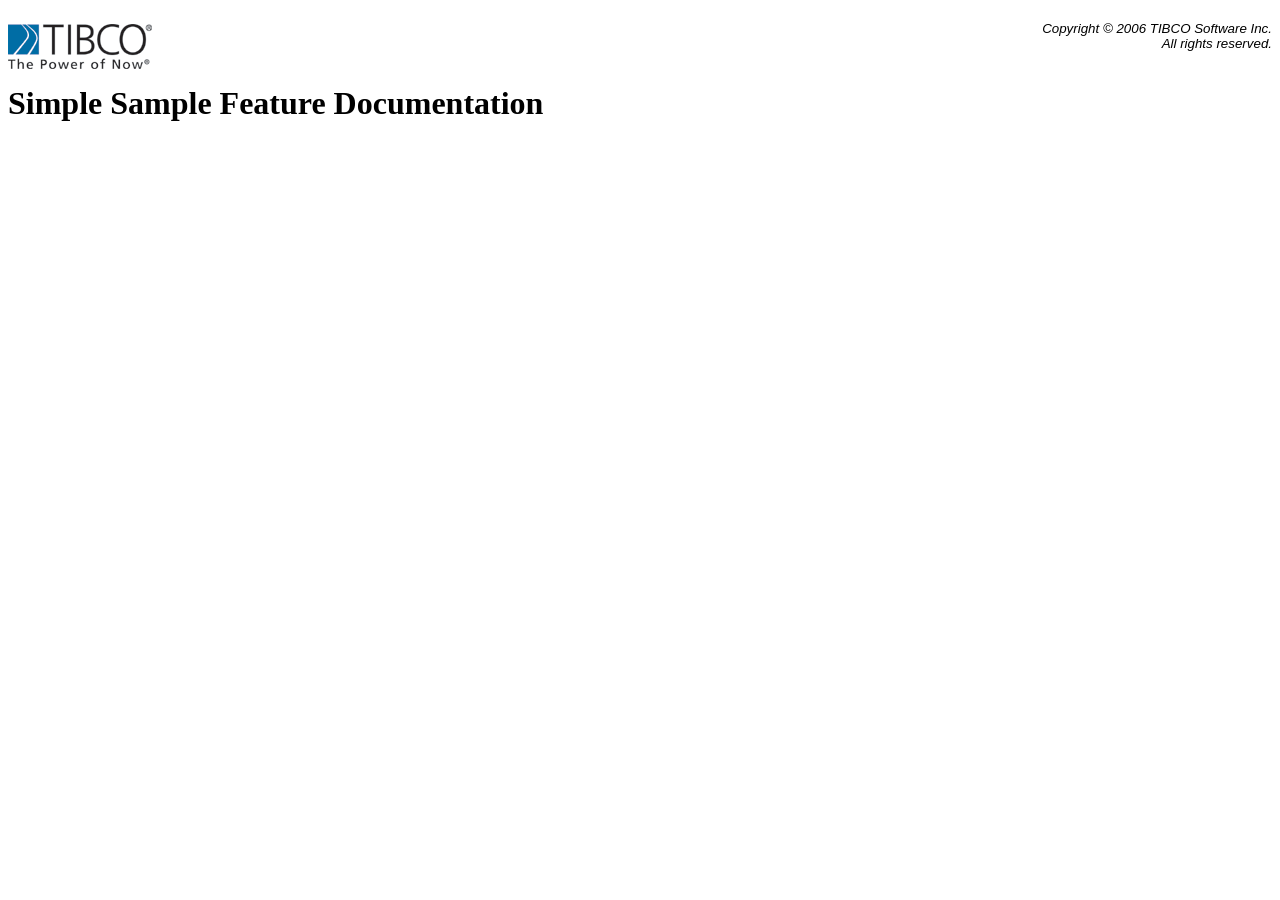
<file: dev-tools/tbuilder/sample/plugins/docs.com.tibco.sample/html/index.html>
<!DOCTYPE html PUBLIC "-//W3C//DTD XHTML 1.0 Transitional//EN" "http://www.w3.org/TR/xhtml1/DTD/xhtml1-transitional.dtd">
<html xmlns="http://www.w3.org/1999/xhtml">
<head>
    <meta http-equiv="Content-Type" content="text/html; charset=iso-8859-1" />
    <link rel="stylesheet" href="styles/tibco.css" type="text/css" />
    <title>Simple Sample Feature Documentation</title>
</head>
<body>
<div class="logo"><p><img src="images/tibcologo.gif" alt="TIBCO Software Inc." /></p></div>
<div class="cright"><p>Copyright &copy; 2006 TIBCO Software Inc.<br />All rights reserved.</p></div>
<div class="sep" />
<h1>Simple Sample Feature Documentation</h1>

</body></html>
</file>
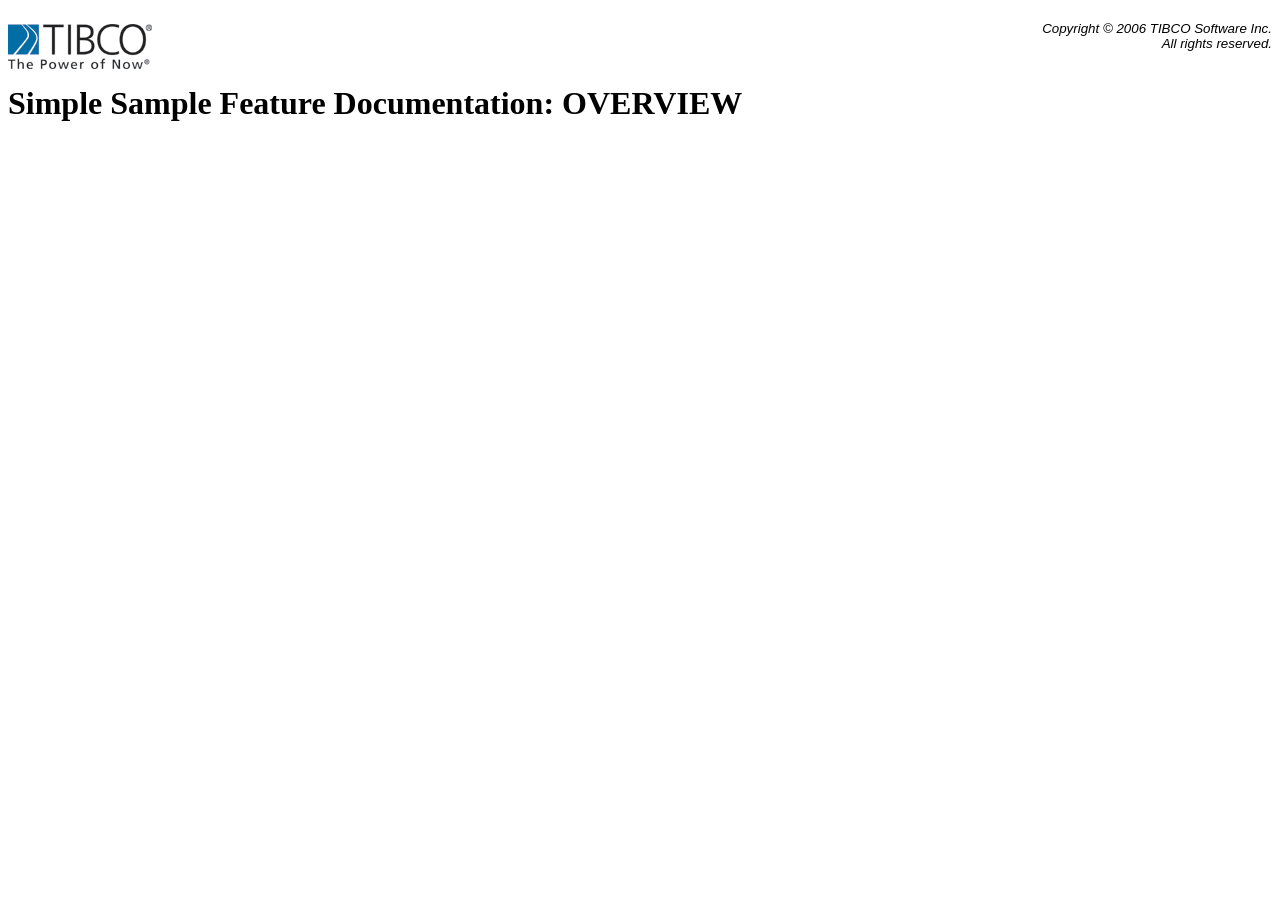
<file: dev-tools/tbuilder/sample/plugins/docs.com.tibco.sample/html/overview/index.html>
<!DOCTYPE html PUBLIC "-//W3C//DTD XHTML 1.0 Transitional//EN" "http://www.w3.org/TR/xhtml1/DTD/xhtml1-transitional.dtd">
<html xmlns="http://www.w3.org/1999/xhtml">
<head>
    <meta http-equiv="Content-Type" content="text/html; charset=iso-8859-1" />
    <link rel="stylesheet" href="../styles/tibco.css" type="text/css" />
    <title>Simple Sample Feature Documentation: OVERVIEW</title>
</head>
<body>
<div class="logo"><p><img src="../images/tibcologo.gif" alt="TIBCO Software Inc." /></p></div>
<div class="cright"><p>Copyright &copy; 2006 TIBCO Software Inc.<br />All rights reserved.</p></div>
<div class="sep" />
<h1>Simple Sample Feature Documentation: OVERVIEW</h1>

</body></html>
</file>
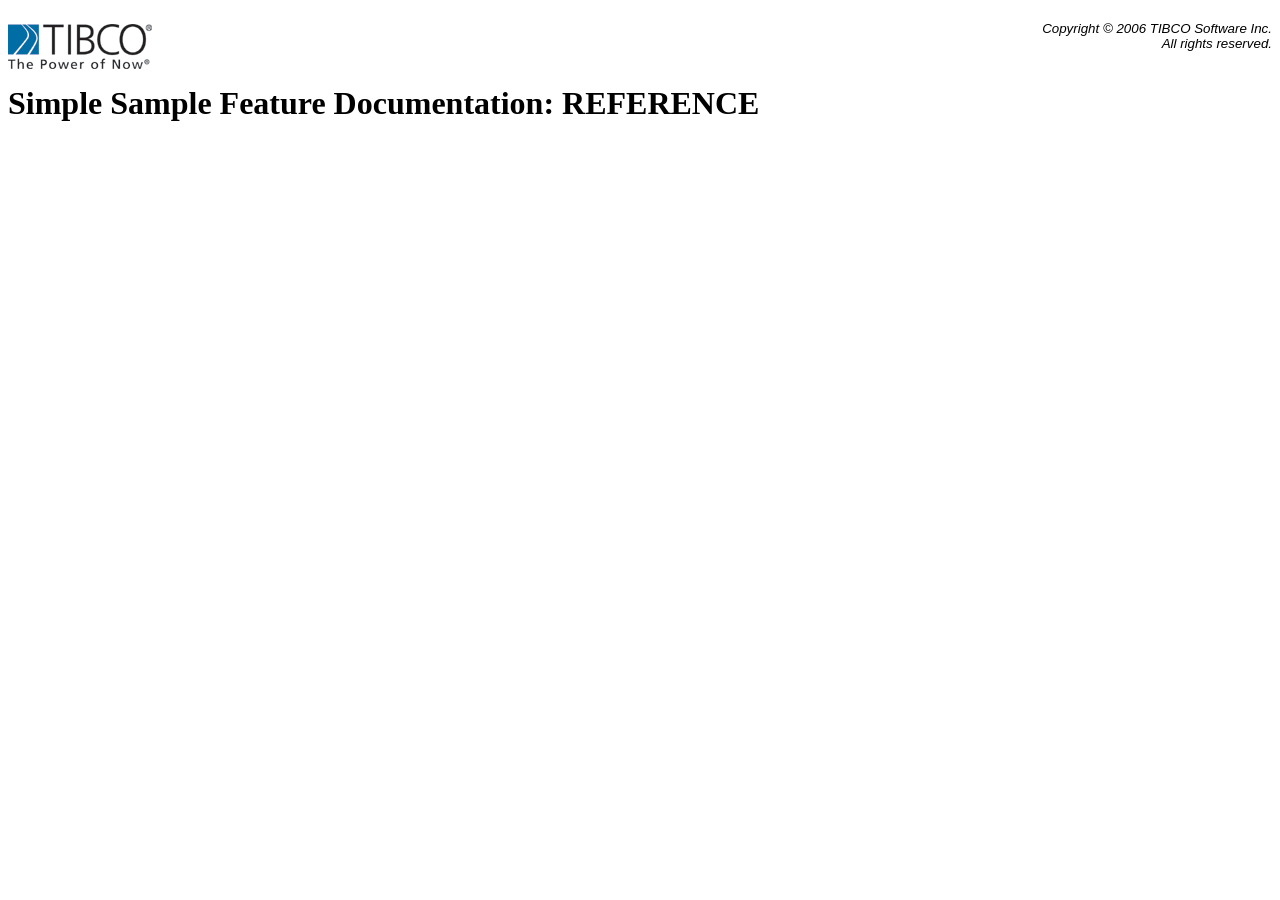
<file: dev-tools/tbuilder/sample/plugins/docs.com.tibco.sample/html/reference/index.html>
<!DOCTYPE html PUBLIC "-//W3C//DTD XHTML 1.0 Transitional//EN" "http://www.w3.org/TR/xhtml1/DTD/xhtml1-transitional.dtd">
<html xmlns="http://www.w3.org/1999/xhtml">
<head>
    <meta http-equiv="Content-Type" content="text/html; charset=iso-8859-1" />
    <link rel="stylesheet" href="../styles/tibco.css" type="text/css" />
    <title>Simple Sample Feature Documentation: REFERENCE</title>
</head>
<body>
<div class="logo"><p><img src="../images/tibcologo.gif" alt="TIBCO Software Inc." /></p></div>
<div class="cright"><p>Copyright &copy; 2006 TIBCO Software Inc.<br />All rights reserved.</p></div>
<div class="sep" />
<h1>Simple Sample Feature Documentation: REFERENCE</h1>

</body></html>
</file>
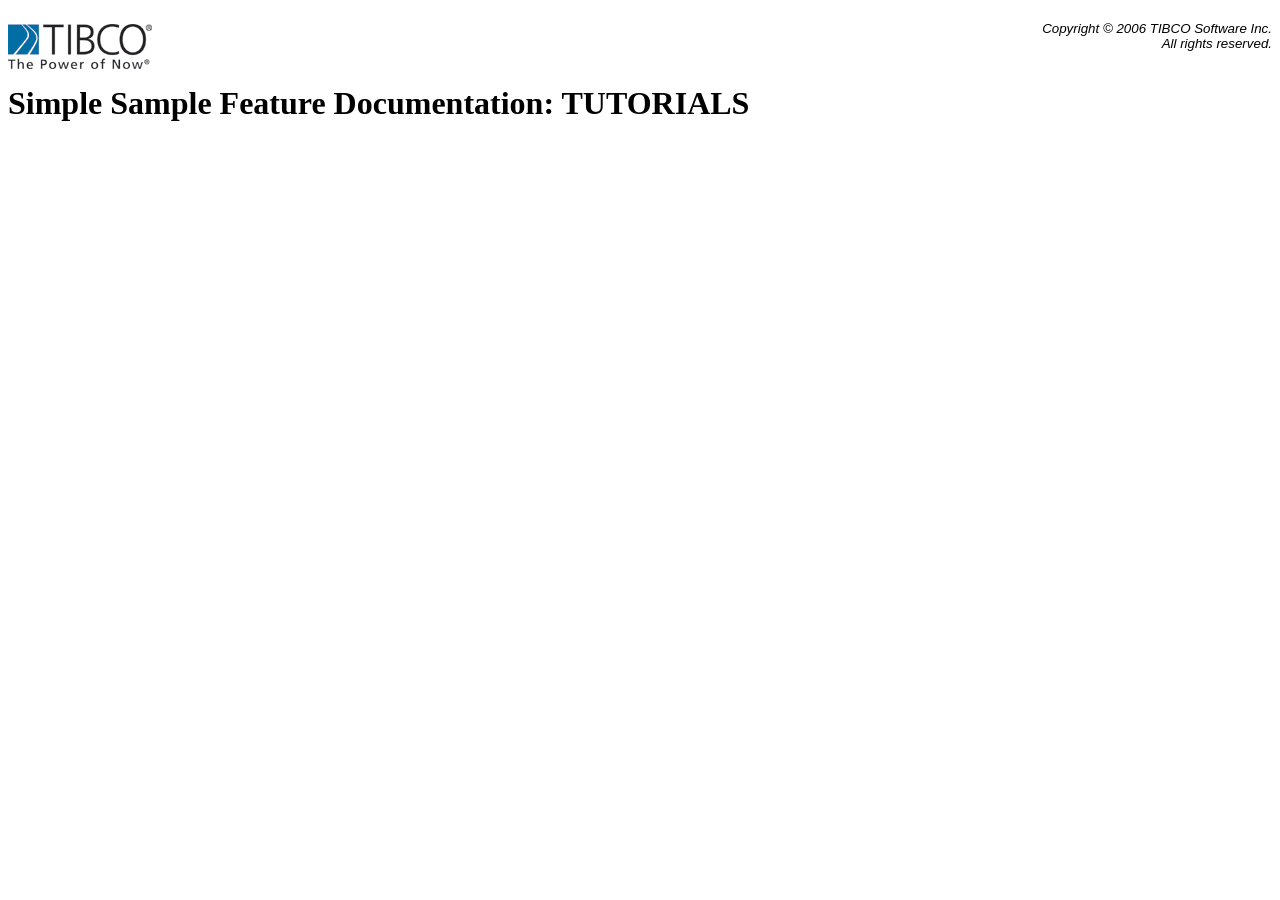
<file: dev-tools/tbuilder/sample/plugins/docs.com.tibco.sample/html/tutorials/index.html>
<!DOCTYPE html PUBLIC "-//W3C//DTD XHTML 1.0 Transitional//EN" "http://www.w3.org/TR/xhtml1/DTD/xhtml1-transitional.dtd">
<html xmlns="http://www.w3.org/1999/xhtml">
<head>
    <meta http-equiv="Content-Type" content="text/html; charset=iso-8859-1" />
    <link rel="stylesheet" href="../styles/tibco.css" type="text/css" />
    <title>Simple Sample Feature Documentation: TUTORIALS</title>
</head>
<body>
<div class="logo"><p><img src="../images/tibcologo.gif" alt="TIBCO Software Inc." /></p></div>
<div class="cright"><p>Copyright &copy; 2006 TIBCO Software Inc.<br />All rights reserved.</p></div>
<div class="sep" />
<h1>Simple Sample Feature Documentation: TUTORIALS</h1>

</body></html>
</file>
<file: dev-tools/tbuilder/sample/plugins/docs.com.tibco.sample/html/styles/tibco.css>
@CHARSET "UTF-8";

body {
    background-color: white;
}

div.logo {
    float: left;
    width: 200px;
}

div.cright {
    float: right;
    width: 400px;
    text-align: right;
    font-family: Arial, Helvetica, sans-serif;
    font-size: smaller;
    font-style: italic;
}

div.sep {
    clear: both;
    width: 100%;
}

code, pre {
    font-family: Courier New, Courier, monospace;
    font-size: 1em;
    color: #009900;
}

pre {
    display: block;
    width: 97%;
    background-color: #FEFEE0;
    padding-left: 1em;
    padding-top: 1ex;
    padding-bottom: 1ex;
}
</file>
